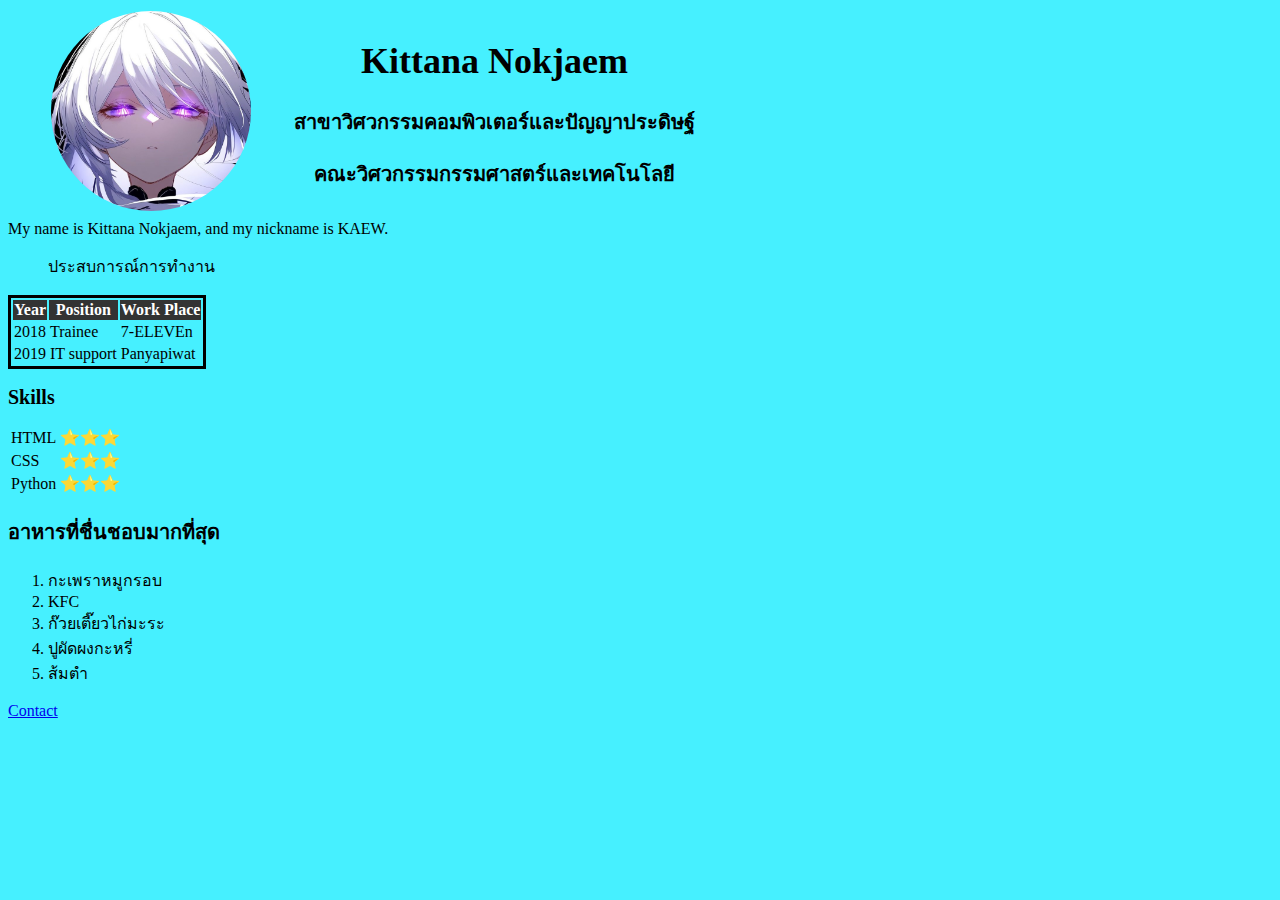
<file: index.html>
<!DOCTYPE html>
<html lang="th">

<head>
    <meta charset="UTF-8">
    <meta name="viewport" content="width=device-width, initial-scale=1.0">
    <title>Document</title>
    <link rel="stylesheet" href="style.css">
    <style>
        body {
            background-color: #ff7e14;
        }

        hr {
            background-color: white;
        }
    </style>

</head>

<body style="background-color: #46f0ff;"> 
    <table>
        <tr>
        <th>
            <img src="profile.jpg" alt="Kiana;">
        </th>
        <th style="padding-left: 20px;">
                <h1>Kittana Nokjaem</h1>
                <h2>สาขาวิศวกรรมคอมพิวเตอร์และปัญญาประดิษฐ์</h2>
                <h3>คณะวิศวกรรมกรรมศาสตร์และเทคโนโลยี</h3>
            
            
        </th>
    </tr>
    
    <tr>
        
        

        </tr>
    </table>
    

            <h>My name is Kittana Nokjaem, and my nickname is KAEW.</h>
        
    <ul>    
        <h>ประสบการณ์การทำงาน</h>
    </ul>
        <table style="border: solid;">
            <thead style="background-color: #333; color: #fff;">
                <th>Year</th>
                <th>Position</th>
                <th>Work Place</th>
            </thead>

            <tr>
                <td>2018</td>
                <td>Trainee</td>
                <td>7-ELEVEn</td>
            </tr>
            <tr>
                <td>2019</td>
                <td>IT support</td>
                <td>Panyapiwat</td>
            </tr>

        </table>
        <section class="skills">
            <h2>Skills</h2>
            <table>
              <tr>
                <td>HTML</td>
                <td>⭐⭐⭐</td>
                
              </tr>
              <tr>
                <td>CSS</td>
                <td>⭐⭐⭐</td>
                
              </tr>
              <tr>
                <td>Python</td>
                <td>⭐⭐⭐</td>
                
              </tr>
            </table>
          </section>

    </ul>
    <h3>อาหารที่ชื่นชอบมากที่สุด </h3>
    <ol>
        <li>กะเพราหมูกรอบ</li>
        <li>KFC</li>
        <li>ก๊วยเตี๊ยวไก่มะระ</li>
        <li>ปูผัดผงกะหรี่</li>
        <li>ส้มตำ</li>

    </ol>
    <a href="contact.html">Contact</a>
</body>

</html>
</file>
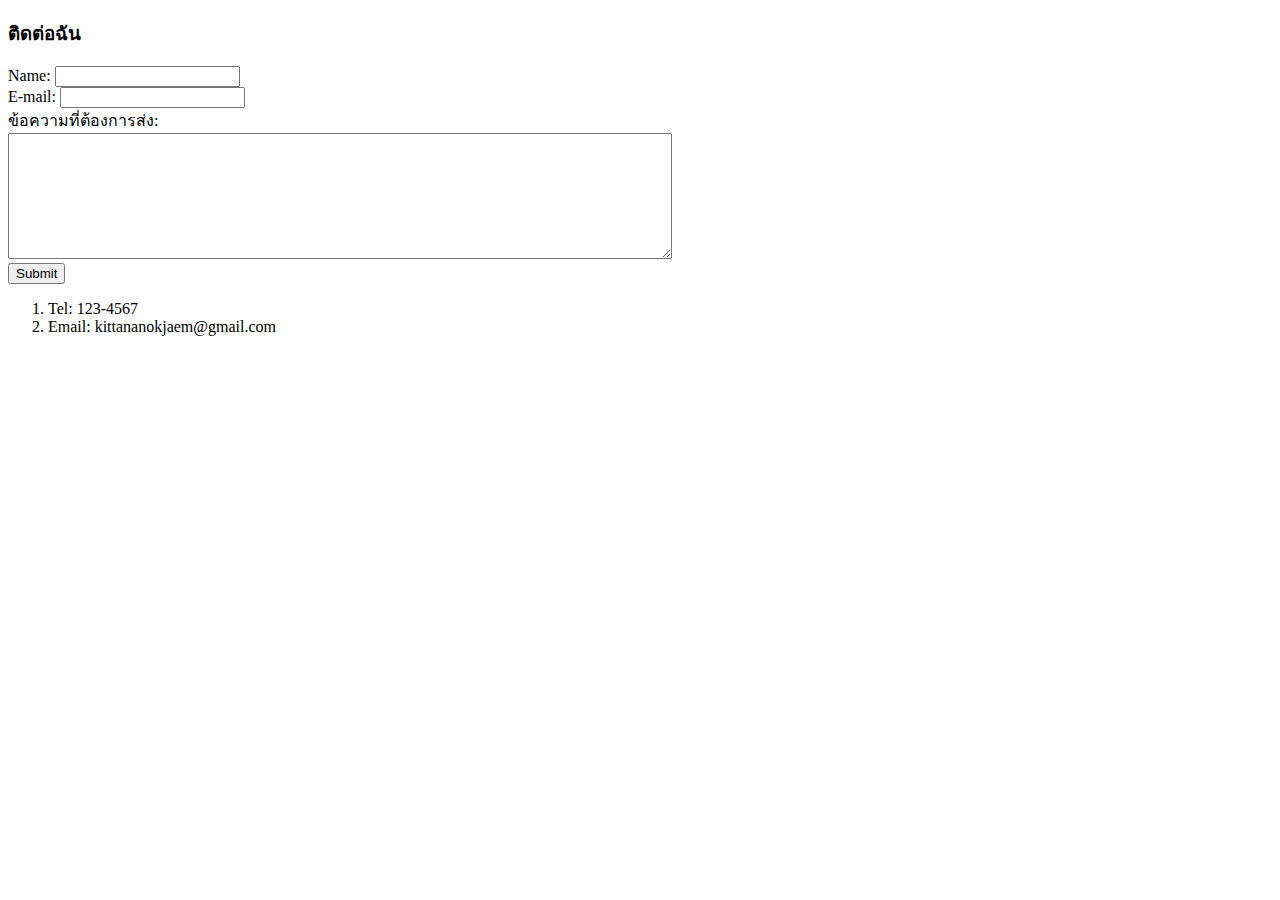
<file: contact.html>
<!DOCTYPE html>
<html lang="en">

<head>
    <meta charset="UTF-8">
    <meta name="viewport" content="width=device-width, initial-scale=1.0">
    <title>Document</title>
</head>

<body>
    <h3>ติดต่อฉัน</h3>
    <form class="" action="mailto:(gmailของคุณ)" method="post" enctype="text/plain">
        <label>Name:</label>
        <input type="text" name="name_surname" value=""><br>
        <label>E-mail:</label>
        <input type="email" name="email" value=""><br>
        <label>ข้อความที่ต้องการส่ง:</label><br>
        <textarea name="message" rows="8" cols="80"></textarea><br>
        <input type="submit" name="">
    </form>

    <ol>
        <li>Tel: 123-4567</li>
        <li>Email: kittananokjaem@gmail.com</li>
    </ol>
</body>

</html>
</file>
<file: style.css>
img{
    
    border-radius: 50%;
    margin-left: 40px;
    margin-right: 20px;
    width: 200px;
    height: 200px;
}
hr {
    border-style: none solid dotted dashed;
    height: 10px;
    border-width: 4px;
    margin-top: 50px;
}
h1 {
    font-size: 36px;
}
h2 {
    font-size: 20px;
}
h3 {
    font-size: 20px;
}
</file>
